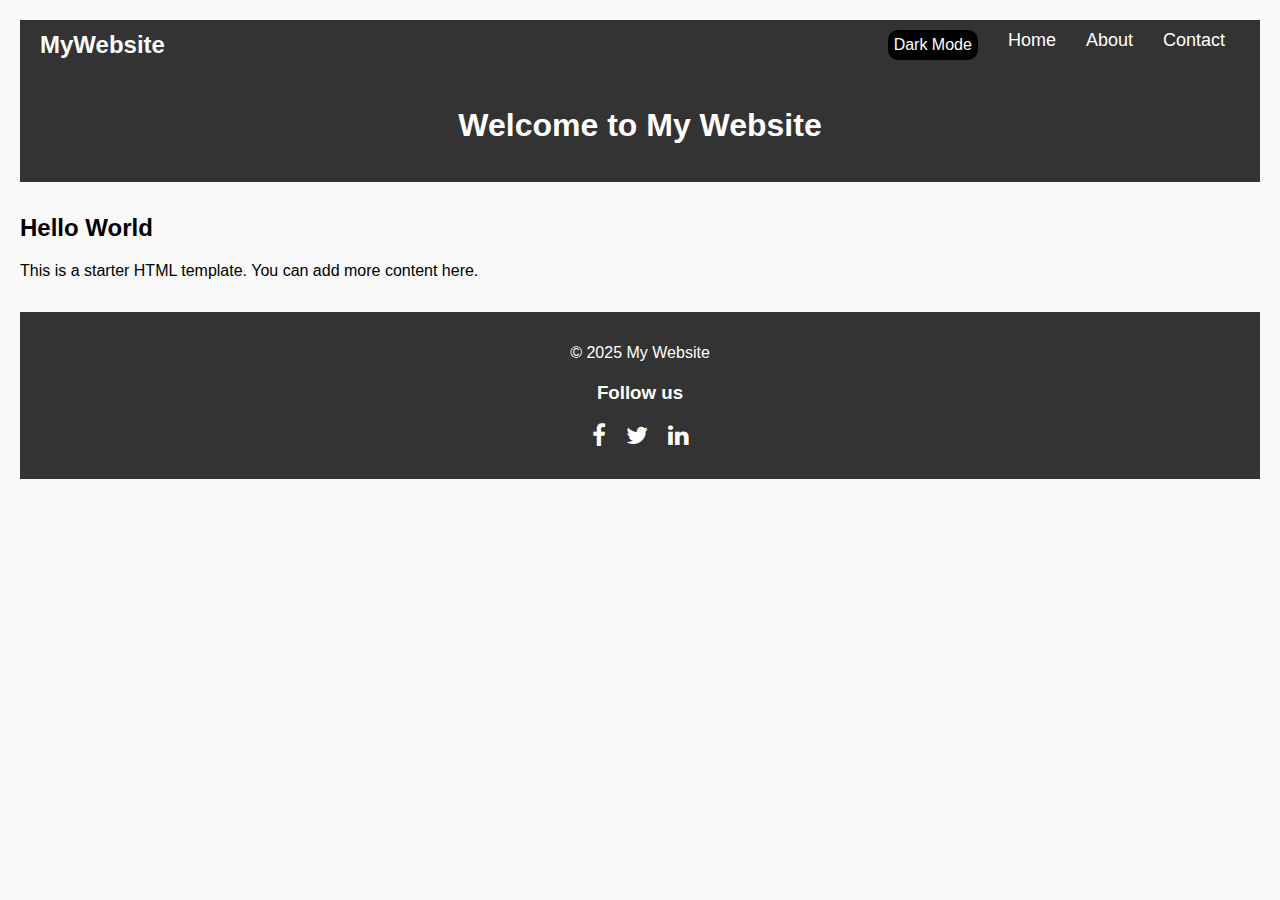
<file: index.html>
<!DOCTYPE html>
<html lang="en">
<head>
  <meta charset="UTF-8">
  <meta name="viewport" content="width=device-width, initial-scale=1.0">
  <link rel="stylesheet" href="https://cdnjs.cloudflare.com/ajax/libs/font-awesome/4.7.0/css/font-awesome.min.css">
  <link rel="stylesheet" href="dark-mode.css">
  <script src="theme-switcher.js" defer></script>
  <title>Starter Page</title>
  <style>
    body {
      font-family: Arial, sans-serif;
      margin: 0;
      padding: 20px;
      background-color: #f9f9f9;
    }
    header, footer {
      background: #333;
      color: white;
      padding: 1rem;
      text-align: center;
    }
    main {
      margin: 2rem 0;
    }
  </style>
</head>
<body>
  <nav class="navbar">
    <div class="logo">MyWebsite</div>
    <ul class="nav-links">
      <li><button class="dark-mode-button" id="theme-toggle">Dark Mode</button></li>
      <li><a href="index.html">Home</a></li>
      <li><a href="AboutMe.html">About</a></li>
      <li><a href="Contact.html">Contact</a></li>
    </ul>
  </nav>
  <header>
    <h1>Welcome to My Website</h1>
  </header>

  <main>
    <h2>Hello World</h2>
    <p>This is a starter HTML template. You can add more content here.</p>
  </main>

  <footer>
    <p>&copy; 2025 My Website</p>
     <div class="social-links">
          <h3>Follow us</h3>
            <ul class="list-social-links">
            <li><a href="https://www.facebook.com/" class="fa fa-facebook"></a></li>
            <li><a href="https://x.com/" class="fa fa-twitter"></a></li>
            <li><a href="https://www.linkedin.com/" class="fa fa-linkedin"></a></li>
          </ul>
          </div>
  </footer>
</body>
</html>


<style>
body {
  margin: 0;
  font-family: Arial, sans-serif;
}

.navbar {
  display: flex;
  justify-content: space-between;
  align-items: center;
  background-color: #333;
  padding: 10px 20px;
}

.logo {
  color: #fff;
  font-size: 24px;
  font-weight: bold;
}

.nav-links {
  list-style: none;
  display: flex;
  margin: 0;
  padding: 0;
}

.nav-links li {
  margin: 0 15px;
}

.nav-links a {
  text-decoration: none;
  color: #fff;
  font-size: 18px;
  transition: color 0.3s ease;
}

.nav-links a:hover {
  color: #00bcd4;
}

.social-links {
  text-align: center;
  margin-top: 20px;
}

.list-social-links {
  display: flex;
  align-items: center; 
  justify-content: center; 
  padding: 0;
  list-style: none;
}

.list-social-links li {
  margin: 0 10px;
}

.list-social-links a {
  font-size: 24px;
  color: #fff;
  text-decoration: none;
  transition: color 0.3s;
  display: flex;
  align-items: center; 
}

.list-social-links a:hover {
  color: #00bcd4;
}

</style>
</file>
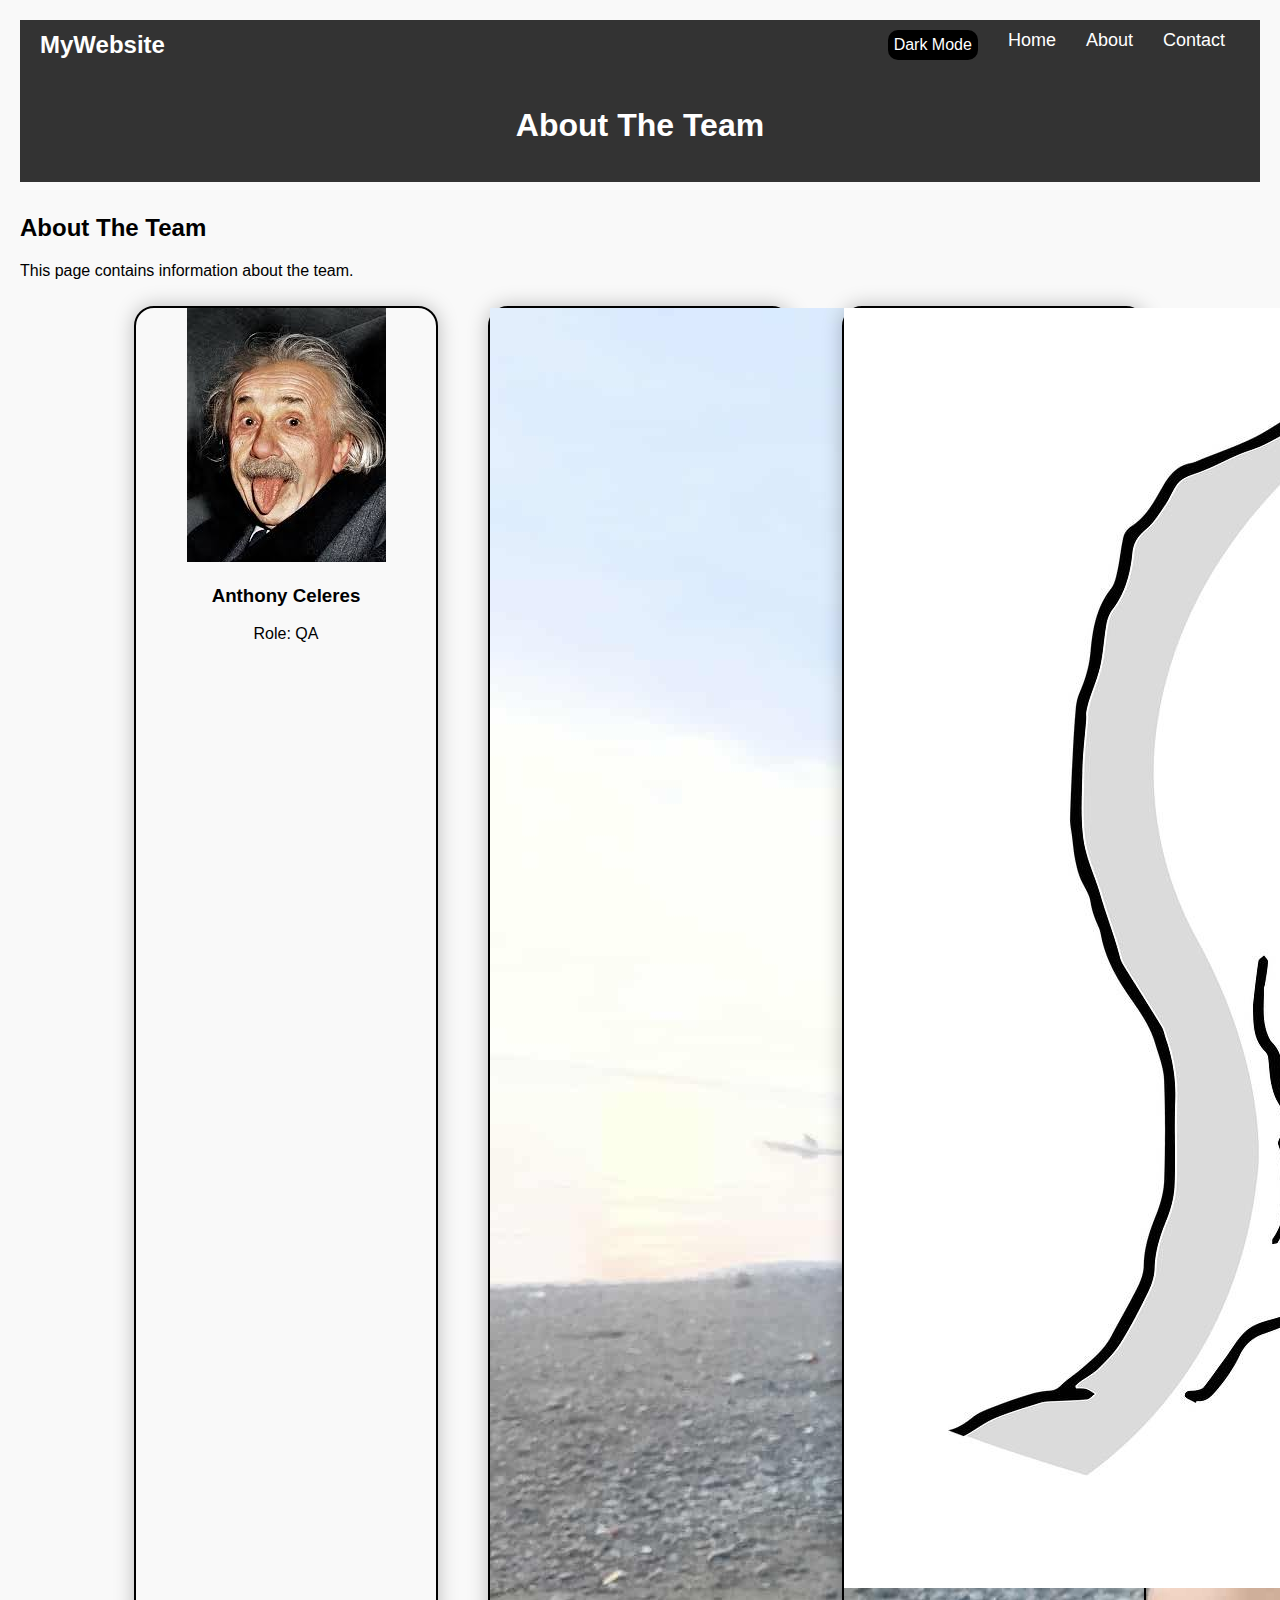
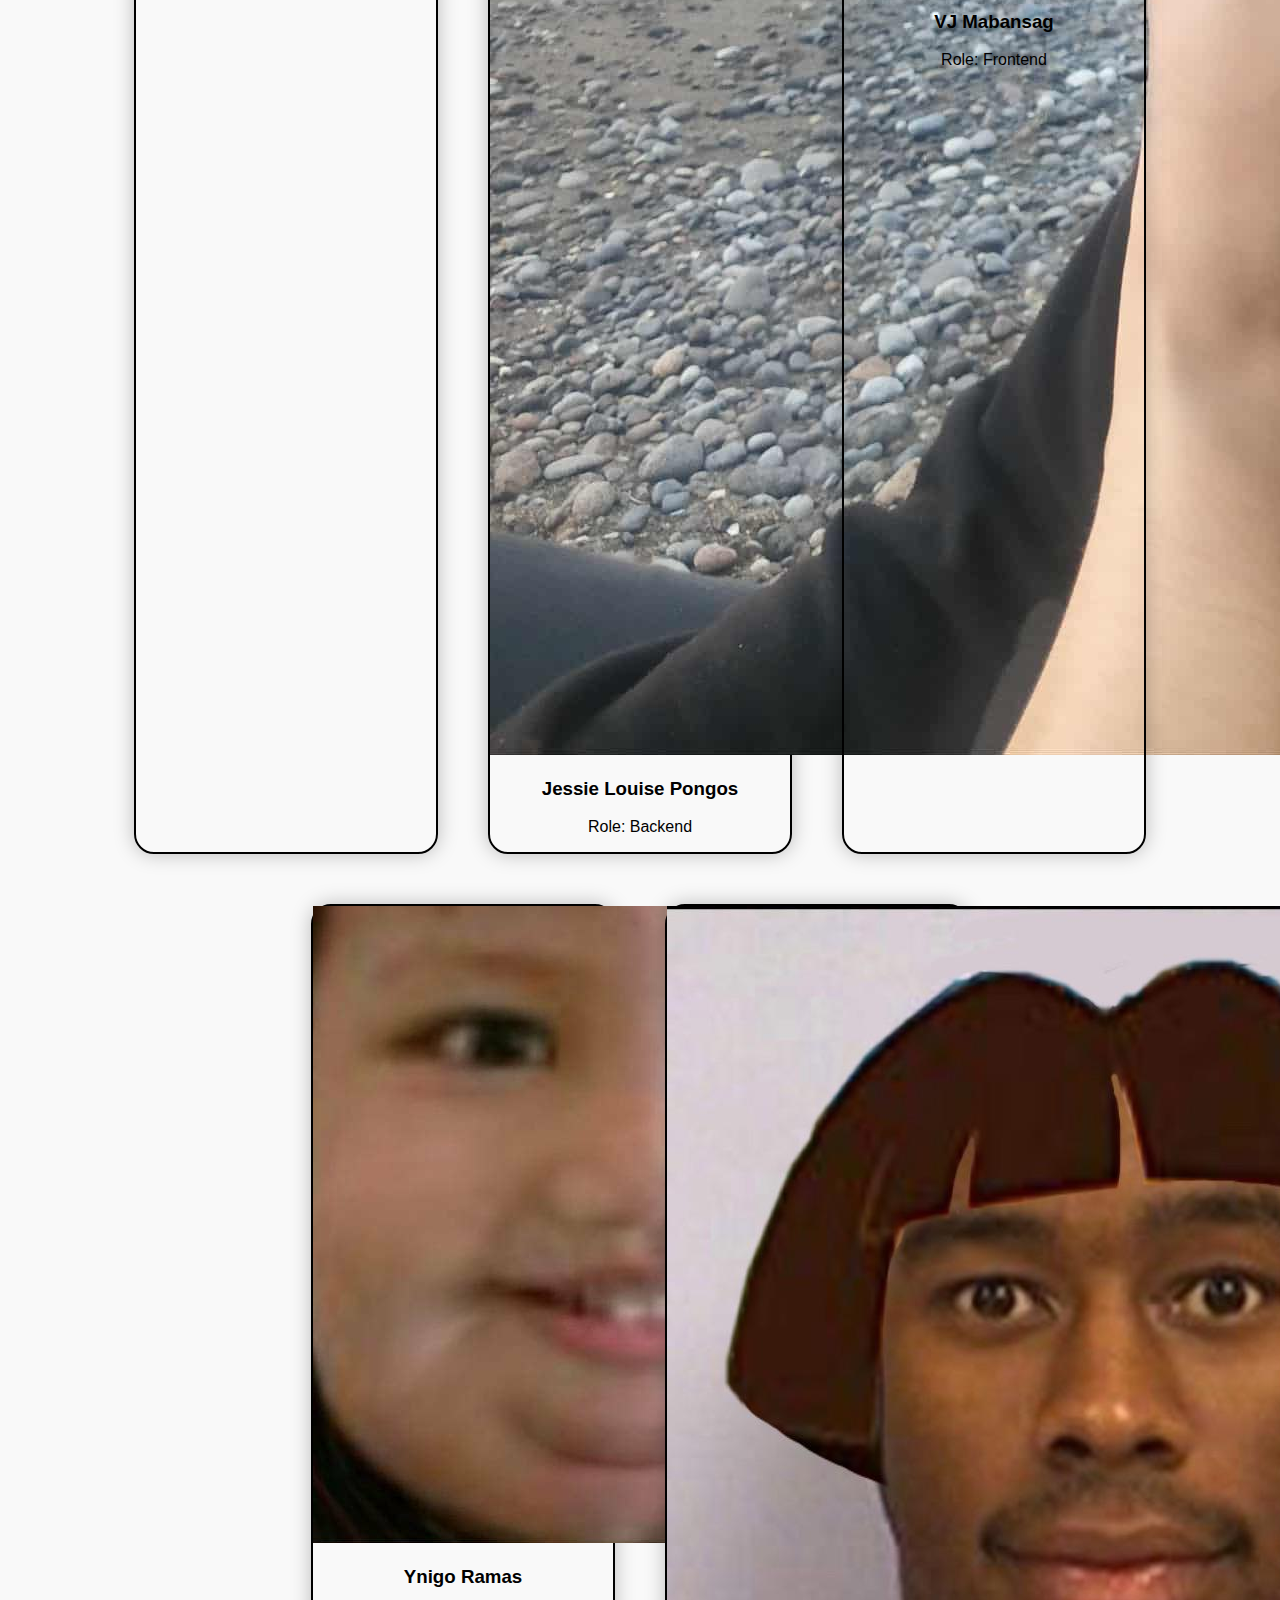
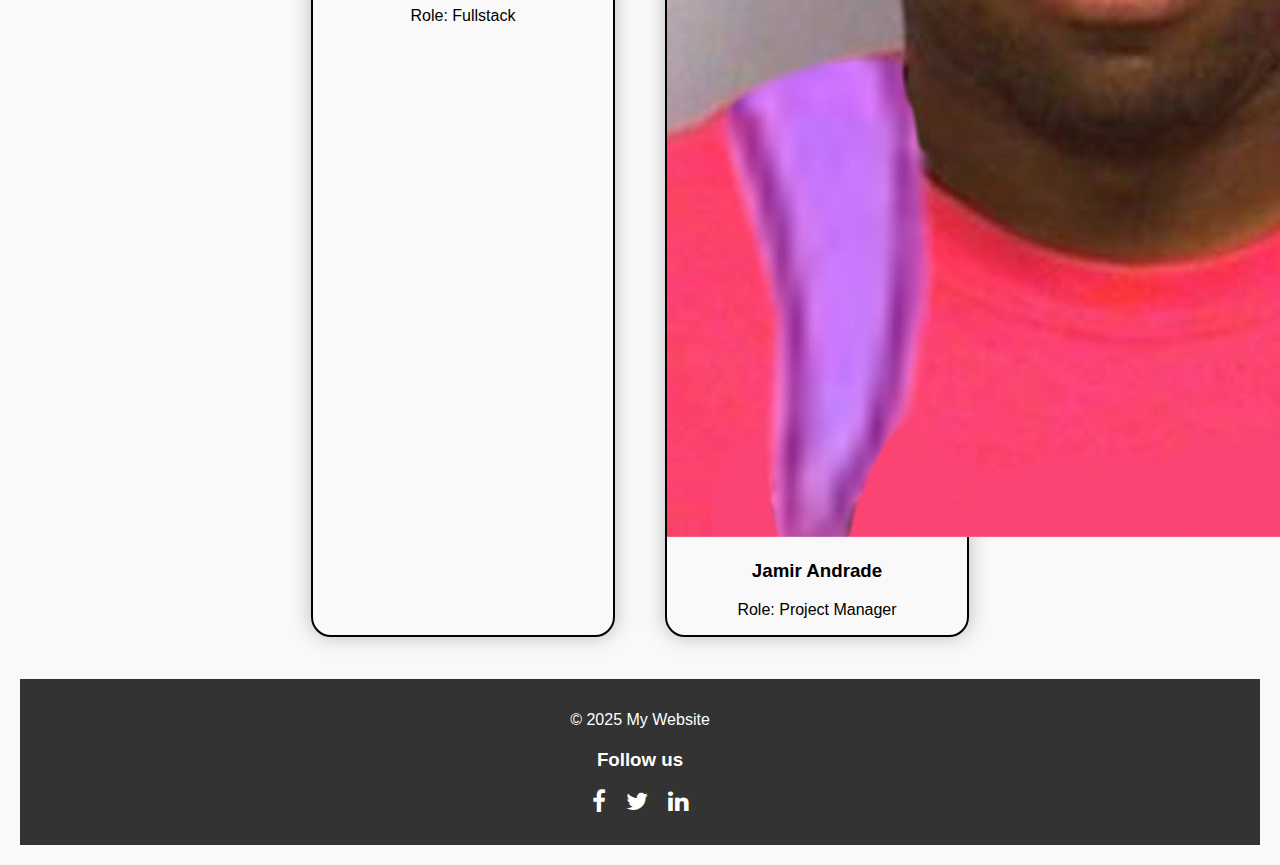
<file: AboutMe.html>
<!DOCTYPE html>
<html lang="en">
<head>
  <meta charset="UTF-8">
  <meta name="viewport" content="width=device-width, initial-scale=1.0">
  <link rel="stylesheet" href="https://cdnjs.cloudflare.com/ajax/libs/font-awesome/4.7.0/css/font-awesome.min.css">
  <title>About The Team</title>
  <link rel="stylesheet" href="AboutMe.css">
  <link rel="stylesheet" href="dark-mode.css">
  <script src="theme-switcher.js" defer></script>
  <style>

    *{
        margin : 0, auto;
    }

    body {
      font-family: Arial, sans-serif;
      margin: 0;
      padding: 20px;
      background-color: #f9f9f9;
    }
    header, footer {
      background: #333;
      color: white;
      padding: 1rem;
      text-align: center;
    }
    main {
      margin: 2rem 0;
    }
  </style>
</head>
<body>
  <nav class="navbar">
    <div class="logo">MyWebsite</div>
    <ul class="nav-links">
      <li><button class="dark-mode-button" id="theme-toggle">Dark Mode</button></li>
      <li><a href="index.html">Home</a></li>
      <li><a href="AboutMe.html">About</a></li>
      <li><a href="Contact.html">Contact</a></li>
    </ul>
  </nav>
  <header>
    <h1>About The Team</h1>
  </header>

  <main>
    <h2>About The Team</h2>
    <p>This page contains information about the team.</p>

    <div class="teamContainer">
        <span class="memberCard">
          <div class="img-container">
            <img src="./assets/anthony.jpg" alt="Anthony Celeres" />
          </div>
            <h3>Anthony Celeres</h3>
            <p>Role: QA</p>
            <p class="explanation">
                <strong>Anthony</strong> is responsible for ensuring the quality of the website through rigorous testing and feedback.
            </p>
        </span>
         <span class="memberCard">
          <div class="img-container">
            <img src="./assets/jessie.jpg" alt="Jessie Louise Pongos" />
          </div>
          <h3>Jessie Louise Pongos</h3>
            
            <p>Role: Backend</p>
            <p class="explanation">
                <strong>Jessie</strong> is responsible for managing the server, database, and application logic of the website.
            </p>
        </span>

         <span class="memberCard">
          <div class="img-container">
            <img src="./assets/vj.jpg" alt="VJ Mabansag" />
          </div>
            <h3>VJ Mabansag</h3>
            <p>Role: Frontend</p>

            <p class="explanation">
                <strong>VJ</strong> is responsible for implementing the visual elements of the website.</p>
        </span>
                 <span class="memberCard">
                  <div class="img-container">
            <img src="./assets/ynigo.jpg" alt="Ynigo Ramas" />
          </div>
            <h3>Ynigo Ramas</h3>
            <p>Role: Fullstack</p>
            <p class="explanation">
                <strong>Ynigo</strong>
                is responsible for developing the full stack of the website, ensuring both the front-end and back-end work seamlessly together.
            </p>
        </span>

            <span class="memberCard">
              <div class="img-container">
            <img src="./assets/jamirthecreator.jpg" alt="Jamir Andrade" />
          </div>
            <h3>Jamir Andrade</h3>
            <p>Role: Project Manager</p>
            <p class="explanation">
                <strong>Jamir</strong>
                is responsible for overseeing the project, ensuring that it stays on track and meets deadlines.
            </p>
        </span>
    </div>
  </main>

  <footer>
    <p>&copy; 2025 My Website</p>
     <div class="social-links">
          <h3>Follow us</h3>
            <ul class="list-social-links">
            <li><a href="https://www.facebook.com/" class="fa fa-facebook"></a></li>
            <li><a href="https://x.com/" class="fa fa-twitter"></a></li>
            <li><a href="https://www.linkedin.com/" class="fa fa-linkedin"></a></li>
          </ul>
          </div>
  </footer>
</body>
</html>

<style>

.navbar {
  display: flex;
  justify-content: space-between;
  align-items: center;
  background-color: #333;
  padding: 10px 20px;
}

.logo {
  color: #fff;
  font-size: 24px;
  font-weight: bold;
}

.nav-links {
  list-style: none;
  display: flex;
  margin: 0;
  padding: 0;
}

.nav-links li {
  margin: 0 15px;
}

.nav-links a {
  text-decoration: none;
  color: #fff;
  font-size: 18px;
  transition: color 0.3s ease;
}

.nav-links a:hover {
  color: #00bcd4;
}

.social-links {
  text-align: center;
  margin-top: 20px;
}

.list-social-links {
  display: flex;
  align-items: center; 
  justify-content: center; 
  padding: 0;
  list-style: none;
}

.list-social-links li {
  margin: 0 10px;
}

.list-social-links a {
  font-size: 24px;
  color: #fff;
  text-decoration: none;
  transition: color 0.3s;
  display: flex;
  align-items: center; 
}

.list-social-links a:hover {
  color: #00bcd4;
}
</file>
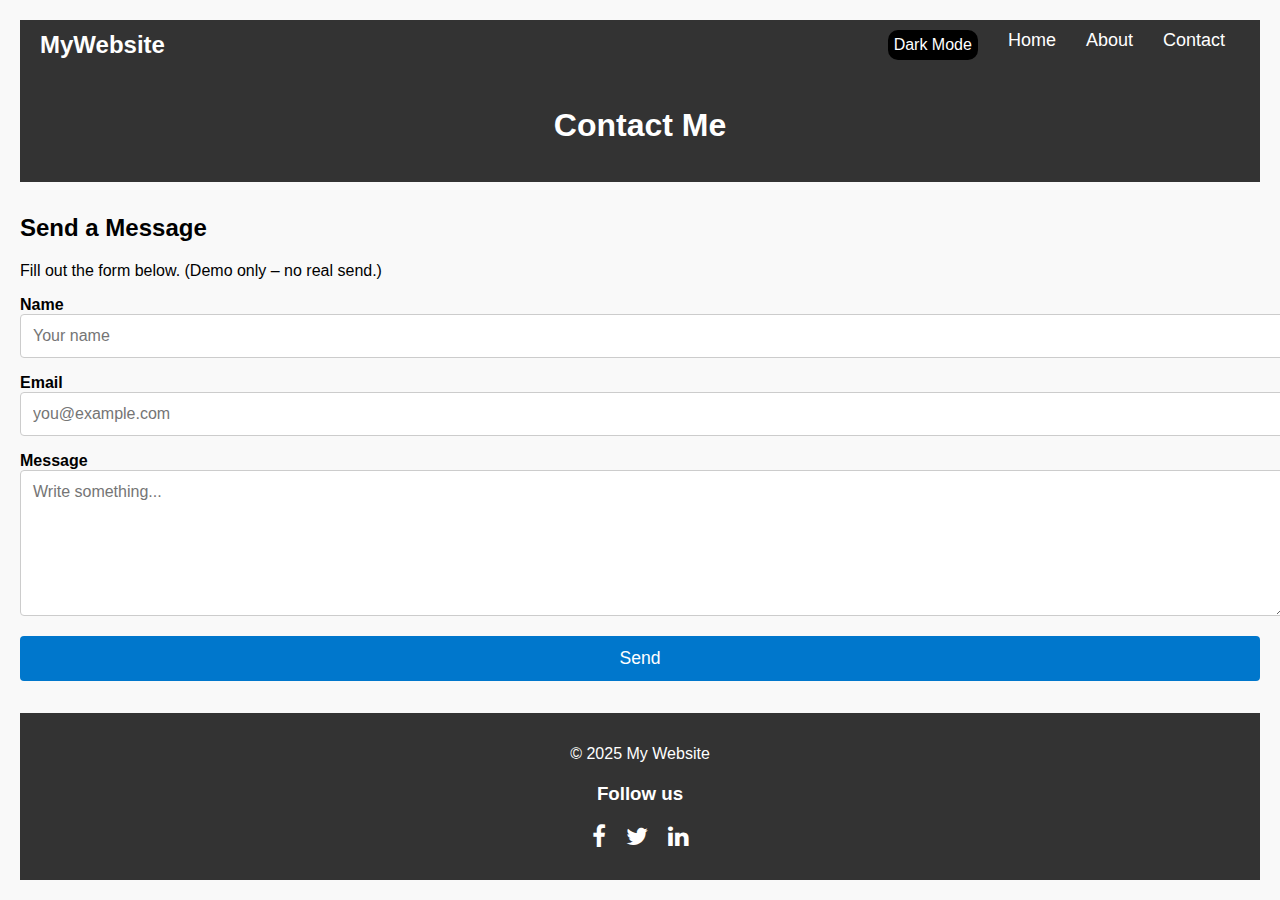
<file: contact.html>
<!DOCTYPE html>
<html lang="en">
<head>
  <meta charset="UTF-8" />
  <meta name="viewport" content="width=device-width, initial-scale=1.0" />
  <link rel="stylesheet" href="https://cdnjs.cloudflare.com/ajax/libs/font-awesome/4.7.0/css/font-awesome.min.css">
  <title>Contact Me</title>
  <link rel="stylesheet" href="dark-mode.css">
  <link rel="stylesheet" href="Contact.css" >
  <script src="theme-switcher.js" defer></script>
</head>
<body>
  <nav class="navbar">
    <div class="logo">MyWebsite</div>
    <ul class="nav-links">
      <li><button class="dark-mode-button" id="theme-toggle">Dark Mode</button></li>
      <li><a href="index.html">Home</a></li>
      <li><a href="AboutMe.html">About</a></li>
      <li><a href="Contact.html">Contact</a></li>
    </ul>
  </nav>

  <header>
    <h1>Contact Me</h1>
  </header>

  <main>
    <h2>Send a Message</h2>
    <p>Fill out the form below. (Demo only – no real send.)</p>
    <form id="contactForm">
      <div>
        <label for="name">Name</label>
        <input id="name" name="name" type="text" placeholder="Your name" required />
      </div>
      <div>
        <label for="email">Email</label>
        <input id="email" name="email" type="email" placeholder="you@example.com" required />
      </div>
      <div>
        <label for="message">Message</label>
        <textarea id="message" name="message" placeholder="Write something..." required></textarea>
      </div>
      <button type="submit">Send</button>
      <div id="successMsg" class="success">Message sent! (Demo)</div>
    </form>
  </main>

  <footer>
    <p>&copy; 2025 My Website</p>
    <div class="social-links">
      <h3>Follow us</h3>
      <ul class="list-social-links">
        <li><a href="https://www.facebook.com/" class="fa fa-facebook"></a></li>
        <li><a href="https://x.com/" class="fa fa-twitter"></a></li>
        <li><a href="https://www.linkedin.com/" class="fa fa-linkedin"></a></li>
      </ul>
    </div>
  </footer>

  <script>
    document.getElementById('contactForm').addEventListener('submit', function (e) {
      e.preventDefault();
      const success = document.getElementById('successMsg');
      success.style.display = 'block';
      this.reset();
      setTimeout(() => { success.style.display = 'none'; }, 3000);
    });
  </script>
</body>
</html>
</file>
<file: dark-mode.css>
.dark-mode-button {
    border-style: solid;
    border-width: 1px;
    border-color: transparent;
    padding: 5px;
    border-radius: 10px;
    font-size: inherit;
    color: black; 
    background-color: white; 
    transition: background-color 0.3s, color 0.3s, border-color 0.3s;
}

.dark-mode-button:hover {
    background-color: rgb(77, 62, 62);
    color: white; 
    border-color: rgb(0, 89, 255);
}

body.dark-mode {
    background-color: rgb(43, 35, 35);
}

body.dark-mode main {
    color: white;
}
</file>
<file: AboutMe.css>
.teamContainer{
    display:flex;
    /* display : grid;
    grid-template-columns:repeat(auto-fill, minmax(200px, 1fr));
     
    grid-template-rows:repeat(auto-fill, minmax(200px, 1fr));
     */
    flex-wrap :wrap;
    justify-content : center;
    flex-shrink : 20px;
    gap : 50px;
    margin-left : auto;
    margin-right:auto;
    padding : 10px 10px;
    height : auto;
}

.memberCard{
    border : solid 2px;
    border-radius : 20px;
    height : auto;
    width : 300px;
    transition: transform 0.3s ease, box-shadow 0.2s ease;
    box-shadow: 0px 0px 20px rgba(0, 0, 0, 0.25);
    text-align : center;
}

.explanation{
    font-size : 1.5rem; 
    display : none;
}

.memberCard:hover{
    transform: translateY(-10px);
    box-shadow: 0px 0px 20px rgba(0, 0, 0, 4);
}

.memberCard:hover .explanation{
    display : block;
}
</file>
<file: Contact.css>
/* Contact Page Styles */

/* Layout & Base */
body {
  font-family: Arial, sans-serif;
  margin: 0;
  padding: 20px;
  background-color: #f9f9f9;
}
header, footer {
  background: #333;
  color: #fff;
  padding: 1rem;
  text-align: center;
}
main { margin: 2rem 0; }

/* Navigation (shared pattern) */
.navbar {
  display: flex;
  justify-content: space-between;
  align-items: center;
  background-color: #333;
  padding: 10px 20px;
}
.logo {
  color: #fff;
  font-size: 24px;
  font-weight: bold;
}
.nav-links {
  list-style: none;
  display: flex;
  margin: 0;
  padding: 0;
}
.nav-links li { margin: 0 15px; }
.nav-links a {
  text-decoration: none;
  color: #fff;
  font-size: 18px;
  transition: color 0.3s ease;
}
.nav-links a:hover { color: #00bcd4; }

/* Footer social links */
.social-links { text-align: center; margin-top: 20px; }
.list-social-links {
  display: flex;
  align-items: center;
  justify-content: center;
  padding: 0;
  list-style: none;
}
.list-social-links li { margin: 0 10px; }
.list-social-links a {
  font-size: 24px;
  color: #fff;
  text-decoration: none;
  transition: color 0.3s;
  display: flex;
  align-items: center;
}
.list-social-links a:hover { color: #00bcd4; }

/* Form */
form { display: flex; flex-direction: column; gap: 1rem; }
label { font-weight: bold; }
input[type="text"], input[type="email"], textarea {
  width: 100%;
  padding: 0.75rem;
  border: 1px solid #ccc;
  border-radius: 4px;
  font-size: 1rem;
  font-family: inherit;
  background: #fff;
}
textarea { resize: vertical; min-height: 120px; }
button {
  background: #0077cc;
  color: #fff;
  border: none;
  padding: 0.75rem 1rem;
  font-size: 1.1rem;
  border-radius: 4px;
  cursor: pointer;
}
button:hover { background: #005fa3; }
.success { margin-top: 0.5rem; color: green; font-weight: bold; display: none; }
</file>
